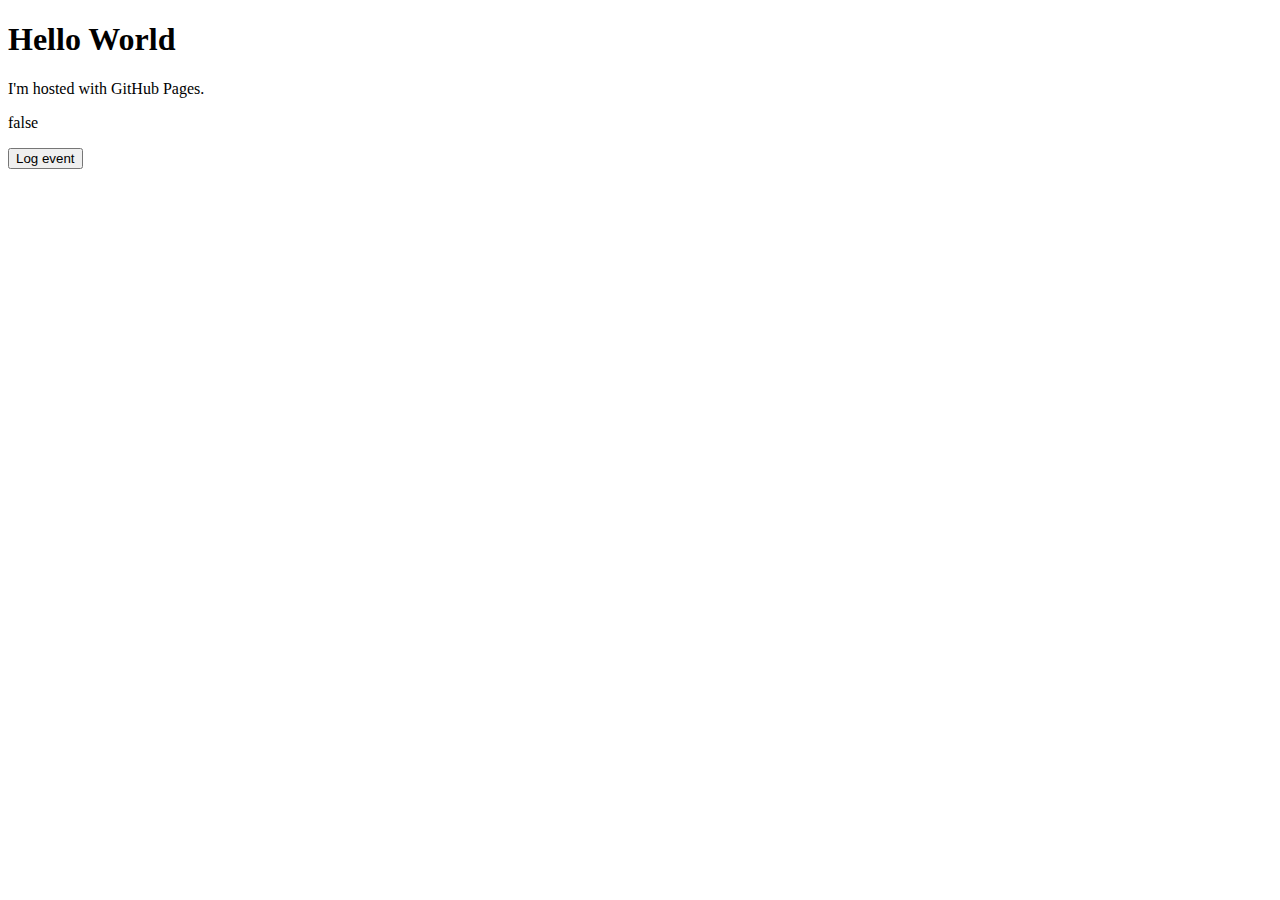
<file: index.html>
<!DOCTYPE html>
<html>

    <head>
        <script type="text/javascript">
            var isiOSWebView = /(iPhone|iPod|iPad).*AppleWebKit(?!.*Version)/i.test(navigator.userAgent);
            var isAndroidWebView = /Blood Donor\/[0-9\.]+$/.test(navigator.userAgent);
            var isWebView = isiOSWebView || isAndroidWebView;
            
            (function(b, r, a, n, c, h, _, s, d, k) { if (!b[n] || !b[n]._q) { for (; s < _.length;) c(h, _[s++]);
                                                                              d = r.createElement(a);
                                                                              d.async = 1;
                                                                              d.src = "https://cdn.branch.io/branch-latest.min.js";
                                                                              k = r.getElementsByTagName(a)[0];
                                                                              k.parentNode.insertBefore(d, k);
                                                                              b[n] = h } })(window, document, "script", "branch", function(b, r) { b[r] = function() { b._q.push([r, arguments]) } }, { _q: [], _v: 1 }, "addListener applyCode autoAppIndex banner closeBanner closeJourney creditHistory credits data deepview deepviewCta first getCode init link logout redeem referrals removeListener sendSMS setBranchViewData setIdentity track validateCode trackCommerceEvent logEvent disableTracking".split(" "), 0);
            // init Branch
            //         branch.init('key_live_ciHy2mMMoX6CpES3EiLzqhfetvpzmV5D');

            //    branch.init('key_live_ciHy2mMMoX6CpES3EiLzqhfetvpzmV5D', {
            //        metadata: {
            //            'hasSiteID': 'false'
            //        }
            //    });
            branch.init('key_live_ccQ8piFdCMPVysh8TLmEhghmuCk162Rr', { 'no_journeys': isWebView }, function(error, data) {
                console.log(data);
                console.log(isWebView);
            });
        </script>


    </head>

    <body>
        <h1>Hello World</h1>
        <p>I'm hosted with GitHub Pages.</p>
        <p id="isWebView">Is this a Webview?</p>

        <button onclick="myFunction()">Log event</button>
        <script>
            var isiOSWebView = /(iPhone|iPod|iPad).*AppleWebKit(?!.*Version)/i.test(navigator.userAgent);
            var isAndroidWebView = /Blood Donor\/[0-9\.]+$/.test(navigator.userAgent);
            var isWebView = isiOSWebView || isAndroidWebView;
            document.getElementById("isWebView").innerHTML = isWebView;
            function myFunction() {
                
                
                branch.closeJourney(function(err, data) {
                    if (err) {
                        console.log(err, data); 
                        if (err == 'Journey already dismissed.') {
                            setTimeout(function(){
                                //branch.setBranchViewData({'setBranchViewData-key1':'value1','setBranchViewData-key2':'value2'});

                                // optional additional deep link data
                                var linkData = {
                                    data: {
                                        'custom_bool': true,
                                        '$journeys_cta': 'https://psmaster.app.link/?~campaign=custom-campaign&~campaign_id=123456&~channel=not-journeys',
                                        'custom_int': Date.now(),
                                        'custom_campaign': 'customer_campaign',
                                        '~customer_campaign': 'customer_campaign',
                                        '~channel' : "channel",
                                        'gclid' : "gclid-value"
                                    }
                                };
                                branch.setBranchViewData(linkData);
                                console.log('logging pageview from error'); 

                                branch.track('pageview', {'key1':'value1','pageview-key2':'value2'});
                            }, 1000);
                        }
                    }
                    else {
                        setTimeout(function(){
                            //branch.setBranchViewData({'setBranchViewData-key1':'value1','setBranchViewData-key2':'value2'});

                            // optional additional deep link data
                            var linkData = {
                                data: {
                                    'custom_bool': true,
                                    '$journeys_cta': 'https://psmaster.app.link/?~campaign=custom-campaign&~campaign_id=123456&~channel=not-journeys',
                                    'custom_int': Date.now(),
                                    'custom_campaign': 'customer_campaign',
                                    '~customer_campaign': 'customer_campaign',
                                    '~channel' : "channel",
                                    'gclid' : "gclid-value"
                                }
                            };
                            branch.setBranchViewData(linkData);
                            console.log('logging pageview from error'); 

                            branch.track('pageview', {'key1':'value1','pageview-key2':'value2'});
                        }, 1000);
                    }
                });

            }
        </script>
    
    </body>

</html>
</file>
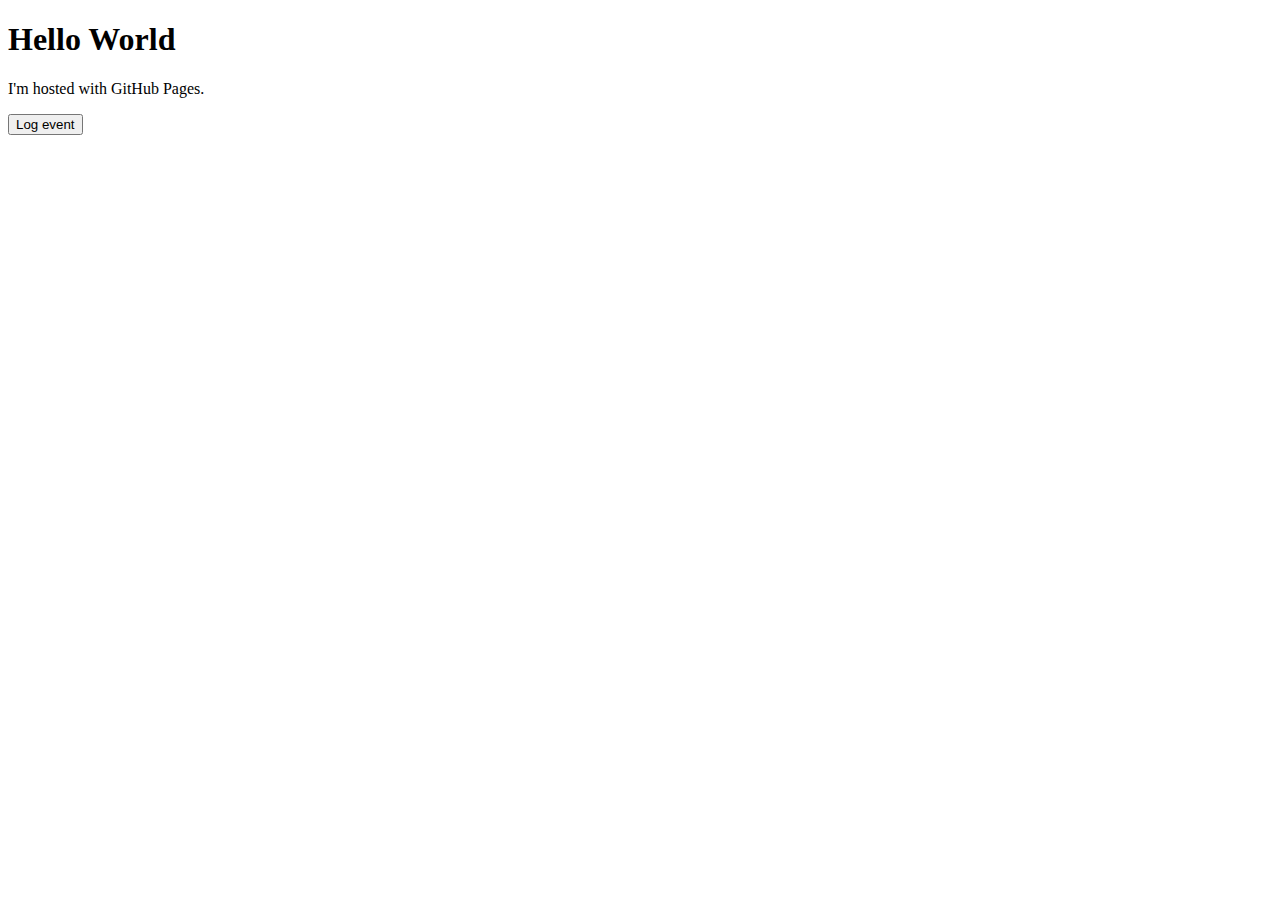
<file: bfid.html>
<!DOCTYPE html>
<html>

    <head>
        <script>
            (function(b, r, a, n, c, h, _, s, d, k) { if (!b[n] || !b[n]._q) { for (; s < _.length;) c(h, _[s++]);
                                                                              d = r.createElement(a);
                                                                              d.async = 1;
                                                                              d.src = "https://cdn.branch.io/branch-latest.min.js";
                                                                              k = r.getElementsByTagName(a)[0];
                                                                              k.parentNode.insertBefore(d, k);
                                                                              b[n] = h } })(window, document, "script", "branch", function(b, r) { b[r] = function() { b._q.push([r, arguments]) } }, { _q: [], _v: 1 }, "addListener applyCode autoAppIndex banner closeBanner closeJourney creditHistory credits data deepview deepviewCta first getCode init link logout redeem referrals removeListener sendSMS setBranchViewData setIdentity track validateCode trackCommerceEvent logEvent disableTracking".split(" "), 0);
            // init Branch
            //         branch.init('key_live_ciHy2mMMoX6CpES3EiLzqhfetvpzmV5D');

            //    branch.init('key_live_ciHy2mMMoX6CpES3EiLzqhfetvpzmV5D', {
            //        metadata: {
            //            'hasSiteID': 'false'
            //        }
            //    });
            branch.init('key_live_ccQ8piFdCMPVysh8TLmEhghmuCk162Rr', {'branch_match_id':'862814341014504643'}, function(error, data) {
                console.log(data);
            });


        </script>
    </head>

    <body>
        <h1>Hello World</h1>
        <p>I'm hosted with GitHub Pages.</p>

        <button onclick="myFunction()">Log event</button>
        <script>
            function myFunction() {
                branch.closeJourney(function(err, data) {
                    if (err) {
                        console.log(err, data); 
                        if (err == 'Journey already dismissed.') {
                            setTimeout(function(){
                                //branch.setBranchViewData({'setBranchViewData-key1':'value1','setBranchViewData-key2':'value2'});

                                // optional additional deep link data
                                var linkData = {
                                    data: {
                                        'custom_bool': true,
                                        'custom_int': Date.now(),
                                        'custom_string': 'hello',
                                        '$og_title': 'Title',
                                        '$og_description': 'Description',
                                        '$og_image_url':'http://lorempixel.com/400/400',
                                        'setBranchViewData-key1':'value1',
                                        'setBranchViewData-key2':'value2',
                                    }
                                };


                                //branch.setBranchViewData(linkData);
                                console.log('logging pageview from error'); 

                                branch.track('pageview', {'key1':'value1','pageview-key2':'value2'});
                            }, 2000);
                        }
                    }
                    else {
                        //                    setTimeout(function(){
                        //                        branch.setBranchViewData({'setBranchViewData-key1':'value1','setBranchViewData-key2':'value2'});
                        //                        console.log('logging pageview'); 
                        //                        
                        //                        branch.track('pageview', {'key1':'value1','pageview-key2':'value2'});
                        //                        }, 2000);
                    }
                });

            }
        </script>
    </body>

</html>
</file>
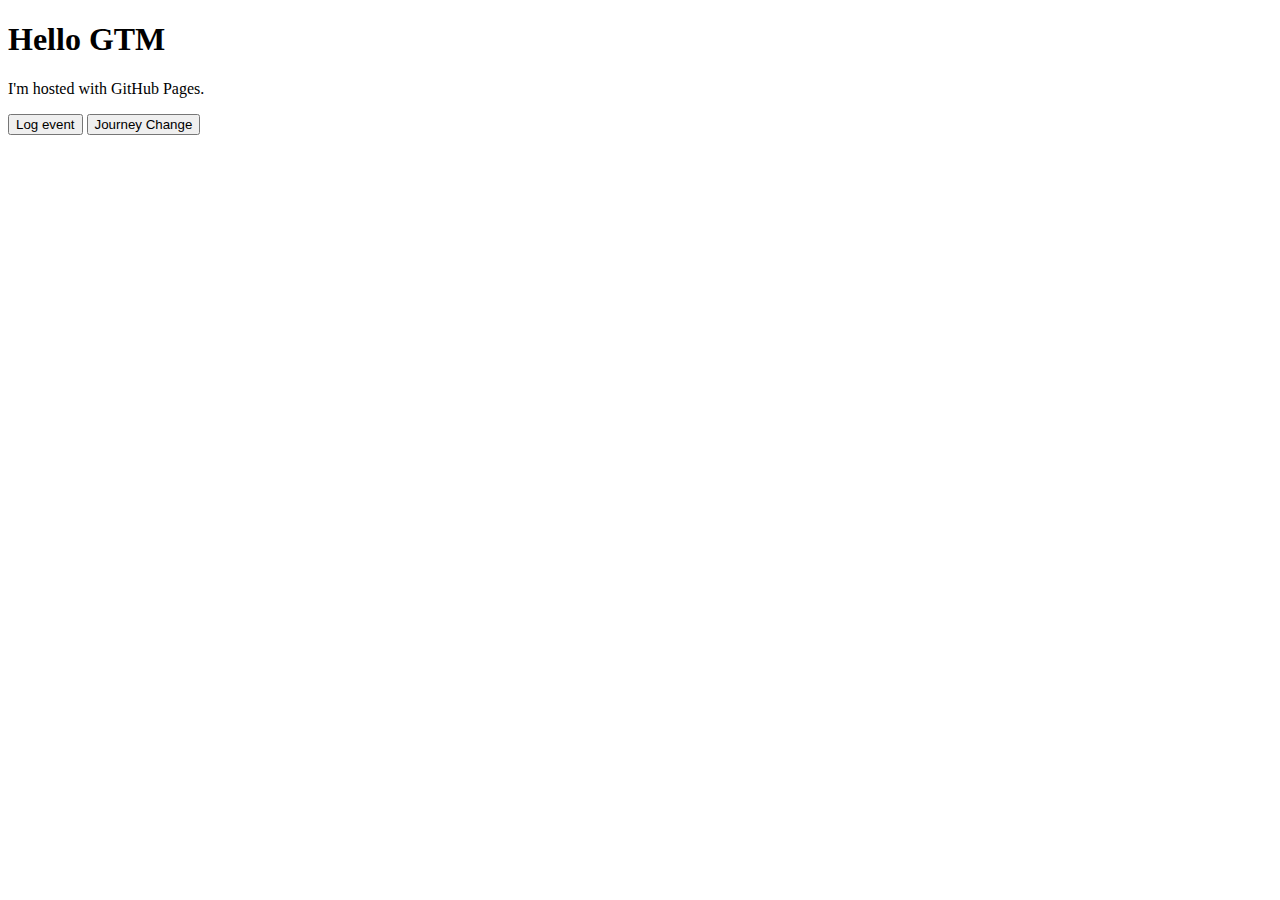
<file: gtm-test.html>
<!DOCTYPE html>
<html>
    <head>
        <script>
            dataLayer = [{
                'pageCategory': 'home',
                'visitorType': 'high-value'
            }];
        </script>
        <!-- Google Tag Manager -->
        <script>(function(w,d,s,l,i){w[l]=w[l]||[];w[l].push({'gtm.start':
                                                              new Date().getTime(),event:'gtm.js'});var f=d.getElementsByTagName(s)[0],
                j=d.createElement(s),dl=l!='dataLayer'?'&l='+l:'';j.async=true;j.src=
                    'https://www.googletagmanager.com/gtm.js?id='+i+dl;f.parentNode.insertBefore(j,f);
                                    })(window,document,'script','dataLayer','GTM-M4GQCH5');</script>
        <!-- End Google Tag Manager -->
    </head>
    <body>
        <!-- Google Tag Manager (noscript) -->
        <noscript><iframe src="https://www.googletagmanager.com/ns.html?id=GTM-M4GQCH5"
                          height="0" width="0" style="display:none;visibility:hidden"></iframe></noscript>
        <!-- End Google Tag Manager (noscript) -->
        <h1>Hello GTM</h1>
        <p>I'm hosted with GitHub Pages.</p>
        <button onclick="logEvent()">Log event</button>
        
        <button onclick="changeJourney()">Journey Change</button>
        <script>
            function logEvent() {
                window.dataLayer = window.dataLayer || [];
                window.dataLayer.push({
                    'event': 'button-click'
                });
            }
            
            function changeJourney() {
                window.dataLayer = window.dataLayer || [];
                window.dataLayer.push({
                    'event': 'journey-change'
                });
            }
        </script>
    </body>
</html>
</file>
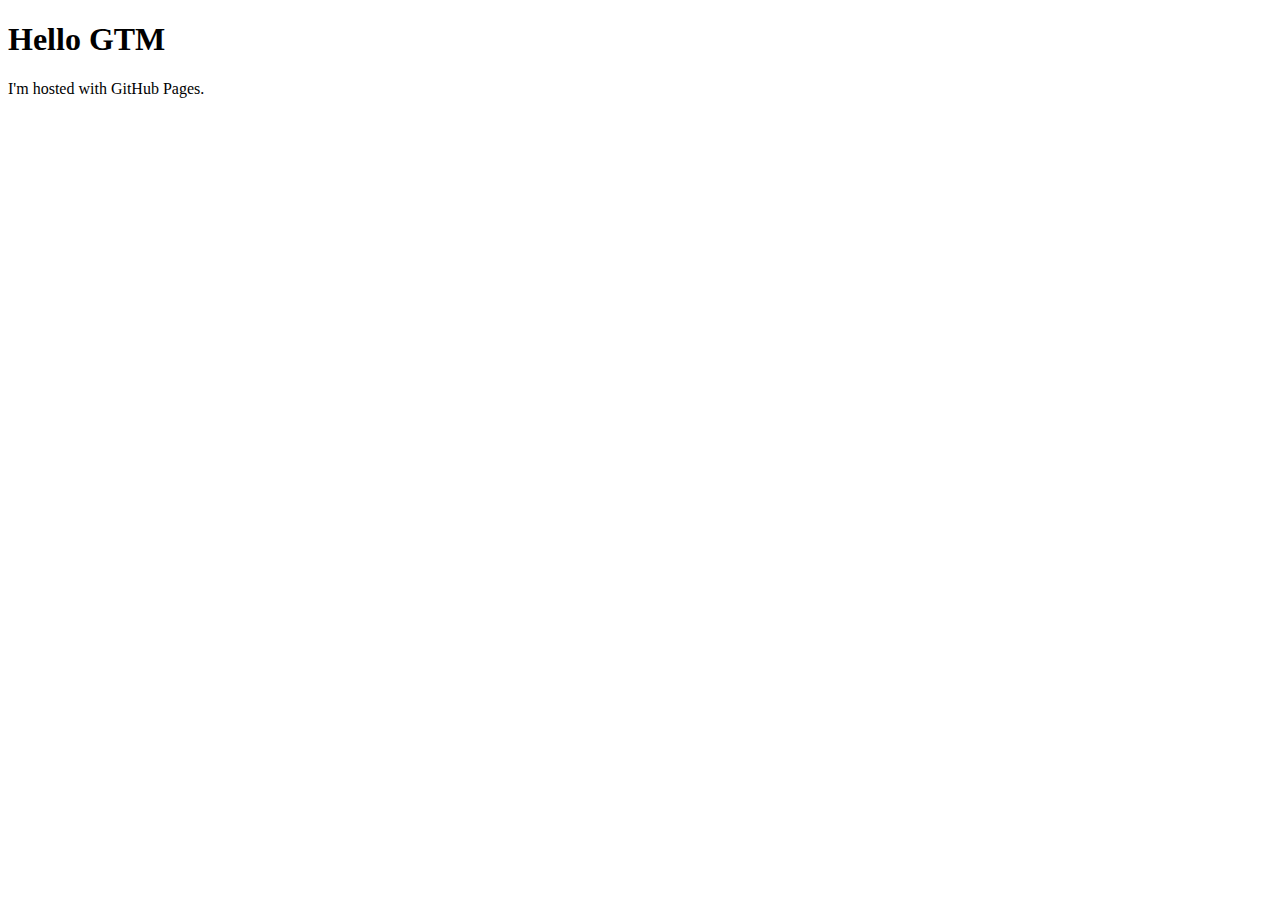
<file: gtmTest.html>
<!DOCTYPE html>
<html>
    <head>
        <script>
            window.dataLayer = window.dataLayer || [];
            window.dataLayer.push({
                'customerID': 'customer-id-guid'
            });
        </script>
        <!-- Google Tag Manager -->
        <script>(function(w,d,s,l,i){w[l]=w[l]||[];w[l].push({'gtm.start':
                                                              new Date().getTime(),event:'gtm.js'});var f=d.getElementsByTagName(s)[0],
                j=d.createElement(s),dl=l!='dataLayer'?'&l='+l:'';j.async=true;j.src=
                    'https://www.googletagmanager.com/gtm.js?id='+i+dl;f.parentNode.insertBefore(j,f);
                                    })(window,document,'script','dataLayer','GTM-M4GQCH5');</script>
        <!-- End Google Tag Manager -->
    </head>
    <body>
        <!-- Google Tag Manager (noscript) -->
        <noscript><iframe src="https://www.googletagmanager.com/ns.html?id=GTM-M4GQCH5"
                          height="0" width="0" style="display:none;visibility:hidden"></iframe></noscript>
        <!-- End Google Tag Manager (noscript) -->
        <h1>Hello GTM</h1>
        <p>I'm hosted with GitHub Pages.</p>
    </body>
</html>
</file>
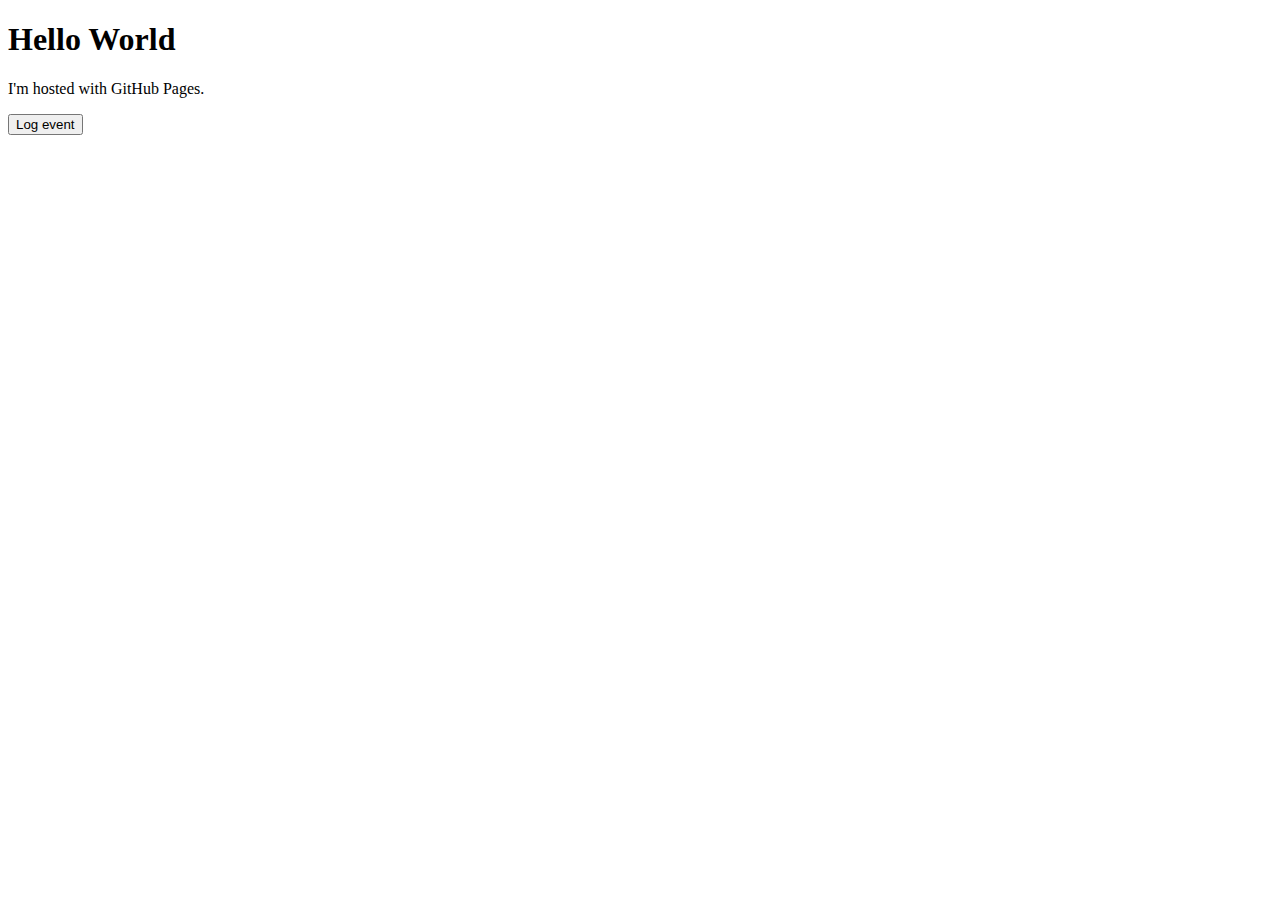
<file: INTENG-11529-bfid.html>
<!DOCTYPE html>
<html>

    <head>
        <script>
            (function(b, r, a, n, c, h, _, s, d, k) { if (!b[n] || !b[n]._q) { for (; s < _.length;) c(h, _[s++]);
                                                                              d = r.createElement(a);
                                                                              d.async = 1;
                                                                              d.src = "https://cdn.branch.io/branch-latest.min.js";
                                                                              k = r.getElementsByTagName(a)[0];
                                                                              k.parentNode.insertBefore(d, k);
                                                                              b[n] = h } })(window, document, "script", "branch", function(b, r) { b[r] = function() { b._q.push([r, arguments]) } }, { _q: [], _v: 1 }, "addListener applyCode autoAppIndex banner closeBanner closeJourney creditHistory credits data deepview deepviewCta first getCode init link logout redeem referrals removeListener sendSMS setBranchViewData setIdentity track validateCode trackCommerceEvent logEvent disableTracking".split(" "), 0);
            // init Branch
            //         branch.init('key_live_ciHy2mMMoX6CpES3EiLzqhfetvpzmV5D');

            //    branch.init('key_live_ciHy2mMMoX6CpES3EiLzqhfetvpzmV5D', {
            //        metadata: {
            //            'hasSiteID': 'false'
            //        }
            //    });
            branch.init('key_live_ccQ8piFdCMPVysh8TLmEhghmuCk162Rr', {}, function(error, data) {
                console.log(data);
            });


        </script>
    </head>

    <body>
        <h1>Hello World</h1>
        <p>I'm hosted with GitHub Pages.</p>

        <button onclick="myFunction()">Log event</button>
        <script>
            function myFunction() {
                branch.closeJourney(function(err, data) {
                    if (err) {
                        console.log(err, data); 
                        if (err == 'Journey already dismissed.') {
                            setTimeout(function(){
                                //branch.setBranchViewData({'setBranchViewData-key1':'value1','setBranchViewData-key2':'value2'});

                                // optional additional deep link data
                                var linkData = {
                                    data: {
                                        'custom_bool': true,
                                        'custom_int': Date.now(),
                                        'custom_string': 'hello',
                                        '$og_title': 'Title',
                                        '$og_description': 'Description',
                                        '$og_image_url':'http://lorempixel.com/400/400',
                                        'setBranchViewData-key1':'value1',
                                        'setBranchViewData-key2':'value2',
                                    }
                                };


                                //branch.setBranchViewData(linkData);
                                console.log('logging pageview from error'); 

                                branch.track('pageview', {'key1':'value1','pageview-key2':'value2'});
                            }, 2000);
                        }
                    }
                    else {
                        //                    setTimeout(function(){
                        //                        branch.setBranchViewData({'setBranchViewData-key1':'value1','setBranchViewData-key2':'value2'});
                        //                        console.log('logging pageview'); 
                        //                        
                        //                        branch.track('pageview', {'key1':'value1','pageview-key2':'value2'});
                        //                        }, 2000);
                    }
                });

            }
        </script>
    </body>

</html>
</file>
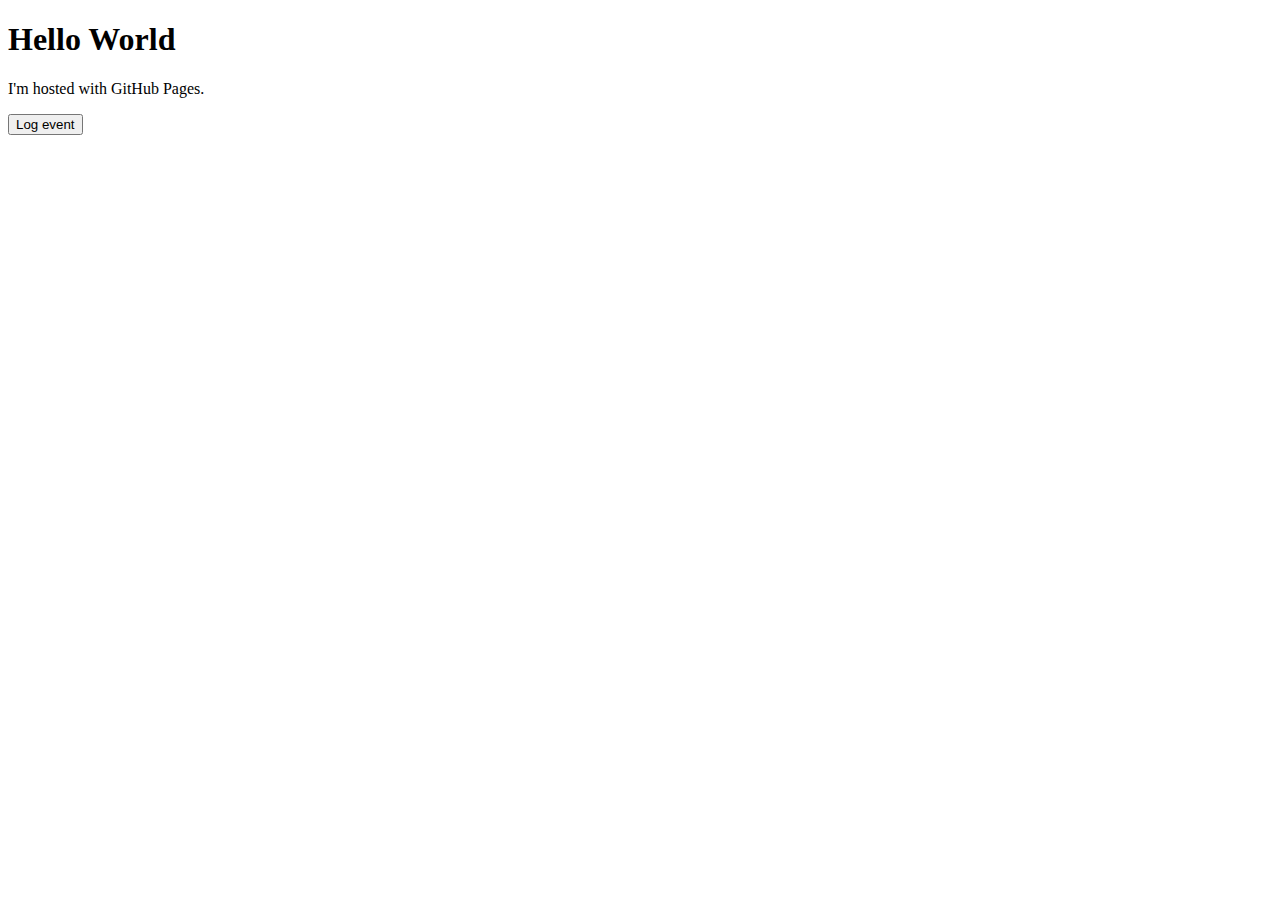
<file: mp-kit-webivew.html>
<!DOCTYPE html>
<html>
    <head>
        <script type="text/javascript">
            window.mParticle = {
                config: {
                    isDevelopmentMode: true, //switch to false (or remove) for production
                    identifyRequest: {
                        userIdentities: {
                            other3: 'otheridentity3',
                            customerid: '123456'    
                        }
                    },
                    identityCallback: function(result) {
                        // You can check if there's a populated user object, otherwise there was an error
                        // You can also inspect the result.httpCode - see below for a description of the supported codes
                        if (result.getUser()) {
                            result.getUser().setUserAttribute('age', '25');
                        } else {
                            //the IDSync call failed - see below for more details on failed requests
                        }
                    }
                }
            };


            (
                function(t){window.mParticle=window.mParticle||{};window.mParticle.EventType={Unknown:0,Navigation:1,Location:2,Search:3,Transaction:4,UserContent:5,UserPreference:6,Social:7,Other:8};window.mParticle.eCommerce={Cart:{}};window.mParticle.Identity={};window.mParticle.config=window.mParticle.config||{};window.mParticle.config.rq=[];window.mParticle.config.snippetVersion=2.2;window.mParticle.ready=function(t){window.mParticle.config.rq.push(t)};var e=["endSession","logError","logBaseEvent","logEvent","logForm","logLink","logPageView","setSessionAttribute","setAppName","setAppVersion","setOptOut","setPosition","startNewSession","startTrackingLocation","stopTrackingLocation"];var o=["setCurrencyCode","logCheckout"];var i=["identify","login","logout","modify"];e.forEach(function(t){window.mParticle[t]=n(t)});o.forEach(function(t){window.mParticle.eCommerce[t]=n(t,"eCommerce")});i.forEach(function(t){window.mParticle.Identity[t]=n(t,"Identity")});function n(e,o){return function(){if(o){e=o+"."+e}var t=Array.prototype.slice.call(arguments);t.unshift(e);window.mParticle.config.rq.push(t)}}var mp=document.createElement("script");mp.type="text/javascript";mp.async=true;mp.src=("https:"==document.location.protocol?"https://jssdkcdns":"http://jssdkcdn")+".mparticle.com/js/v2/"+t+"/mparticle.js";var c=document.getElementsByTagName("script")[0];c.parentNode.insertBefore(mp,c)}
            )("ad0494840f664c488a4c924d97ae5fdf");
        </script>
    </head>
    <body>
        <h1>Hello World</h1>
        <p>I'm hosted with GitHub Pages.</p>

        <button onclick="myFunction()">Log event</button>
        <!--        <a href="psmaster://test">link text</a>-->


        <script>
            function myFunction() {
                mParticle.logEvent(
                    'Video Watched',
                    mParticle.EventType.Navigation,
                    {'EventCategory':'Destination Intro','title':'Paris'}
                );
                //            branch.closeJourney(function(err, data) {
                //                if (err) {
                //                    console.log(err, data); 
                //                }
                //                else {
                //                    setTimeout(function(){
                //                        branch.setBranchViewData({'setBranchViewData-key1':'value1','setBranchViewData-key2':'value2'});
                //                        // To include targetting metadata: 
                //                        branch.track('pageview', {'key1':'value1','pageview-key2':'value2'});
                //                        // To include additional deeplink params:
                //                        }, 2000);
                //                }
                //            });

                //                var identityRequest = {
                //                    userIdentities: {
                //                        other3: 'otheridentity3',
                //                        customerid: '123456'    
                //                    }
                //                }
                // 1. Create the product


                //                var product = mParticle.eCommerce.createProduct(
                //                    'Double Room - Econ Rate',
                //                    'econ-1', 
                //                    4.15, 
                //                    4
                //                );
                //
                //                // 2. Summarize the transaction
                //                var transactionAttributes = {
                //                    Id: 'foo-transaction-id',
                //                    Revenue: 430.00,
                //                    Tax: 30
                //                };
                //                var event_and_custom_data = {
                //                    "transaction_id": "tras_Id_1232343434",
                //                    "currency": "USD",
                //                    "revenue": 180.2,
                //                    "shipping": 10.5,
                //                    "tax": 13.5,
                //                    "coupon": "promo-1234",
                //                    "affiliation": null,
                //                    "description": "Preferred purchase",
                //                    "purchase_loc": "Palo Alto",
                //                    "store_pickup": "unavailable"
                //                };
                //
                //                var event_and_custom_data = {
                //                    "abc": "",
                //                };
                //
                //                var content_items = [
                //                    {
                //                        "$content_schema": "COMMERCE_PRODUCT",
                //                        "$latitude": 12.07,
                //                        "$longitude": -97.5,
                //                        "$image_captions": [ "my_img_caption1", "my_img_caption_2" ],
                //                        "$condition": null,
                //                        "$custom_fields": {"foo1":"bar1","foo2":"bar2"}
                //                    },
                //                    {
                //                        "$og_title": "Nike Woolen Sox",
                //                        "$canonical_identifier": "nike/5324",
                //                        "$rating_max": 2.8,
                //                        "$creation_timestamp": 1499892854966
                //                    }];
                //
                //
                //                var customer_event_alias = "my custom alias";
                //
                //                branch.logEvent(
                //                    "abc",
                //                    event_and_custom_data,
                //                    content_items,
                //                    function(err) { console.log(err); }
                //                );
                //                branch.logEvent("PURCHASE");


                // 3. Log the purchase event
                //                mParticle.eCommerce.logProduct(transactionAttributes, product, 1.00, {'custom_attr_str':'abc'});//, 'custom_attr_int':123}, null);

                //
                //                mParticle.logEvent(
                //                    'Video Watched',
                //                    mParticle.EventType.Navigation,
                //                    {'jsonBlob':'{\"eventType\":\"purchase-complete\",\"userInfo\":{\"visitorId\":\"4b9dfcf0-af8a-4730-9b53-927a5fedb8fd\"},\"eventDetail\":{\"recommendationToken\":\"a5bdf28f-dc87-4169-99ac-00c001049b34\"},\"productEventDetail\":{\"productDetails\":[{\"id\":\"item_724\",\"quantity\":1,\"displayPrice\":179,\"currencyCode\":\"USD\"}],\"purchaseTransaction\":{\"id\":\"c36406cb-61c5-4389-bcb1-4ffe5f1a70c7\",\"revenue\":1.79,\"currencyCode\":\"USD\"}}}'}
                //                );
                //                mParticle.eCommerce.logProductAction(mParticle.ProductActionType.Purchase, product); //, transactionAttributes);

                //                mParticle.eCommerce.logProductAction(mParticle.ProductActionType.RemoveFromCart, product, transactionAttributes);

            }
        </script>
    </body>
</html>
</file>
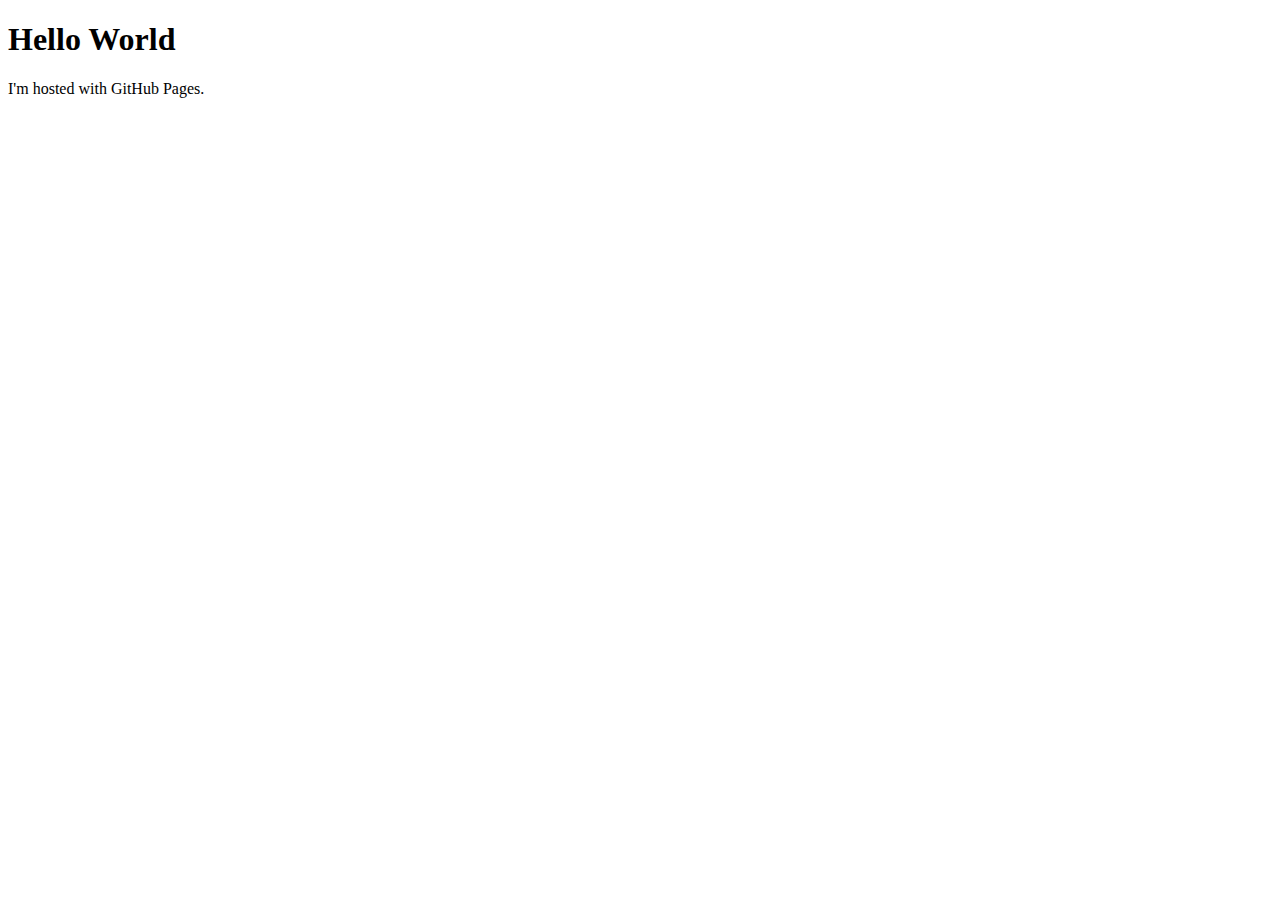
<file: hotwire/alt/page.html>
<!DOCTYPE html>
<html>

<head>
    <script>
    (function(b, r, a, n, c, h, _, s, d, k) { if (!b[n] || !b[n]._q) { for (; s < _.length;) c(h, _[s++]);
            d = r.createElement(a);
            d.async = 1;
            d.src = "https://cdn.branch.io/branch-latest.min.js";
            k = r.getElementsByTagName(a)[0];
            k.parentNode.insertBefore(d, k);
            b[n] = h } })(window, document, "script", "branch", function(b, r) { b[r] = function() { b._q.push([r, arguments]) } }, { _q: [], _v: 1 }, "addListener applyCode autoAppIndex banner closeBanner closeJourney creditHistory credits data deepview deepviewCta first getCode init link logout redeem referrals removeListener sendSMS setBranchViewData setIdentity track validateCode trackCommerceEvent logEvent disableTracking".split(" "), 0);
    // init Branch
//         branch.init('key_live_ciHy2mMMoX6CpES3EiLzqhfetvpzmV5D');

    branch.init('key_live_ciHy2mMMoX6CpES3EiLzqhfetvpzmV5D', {
        metadata: {
            'confirm': 'nothing'
        }
    });
    </script>
</head>

<body>
    <h1>Hello World</h1>
    <p>I'm hosted with GitHub Pages.</p>
</body>

</html>
</file>
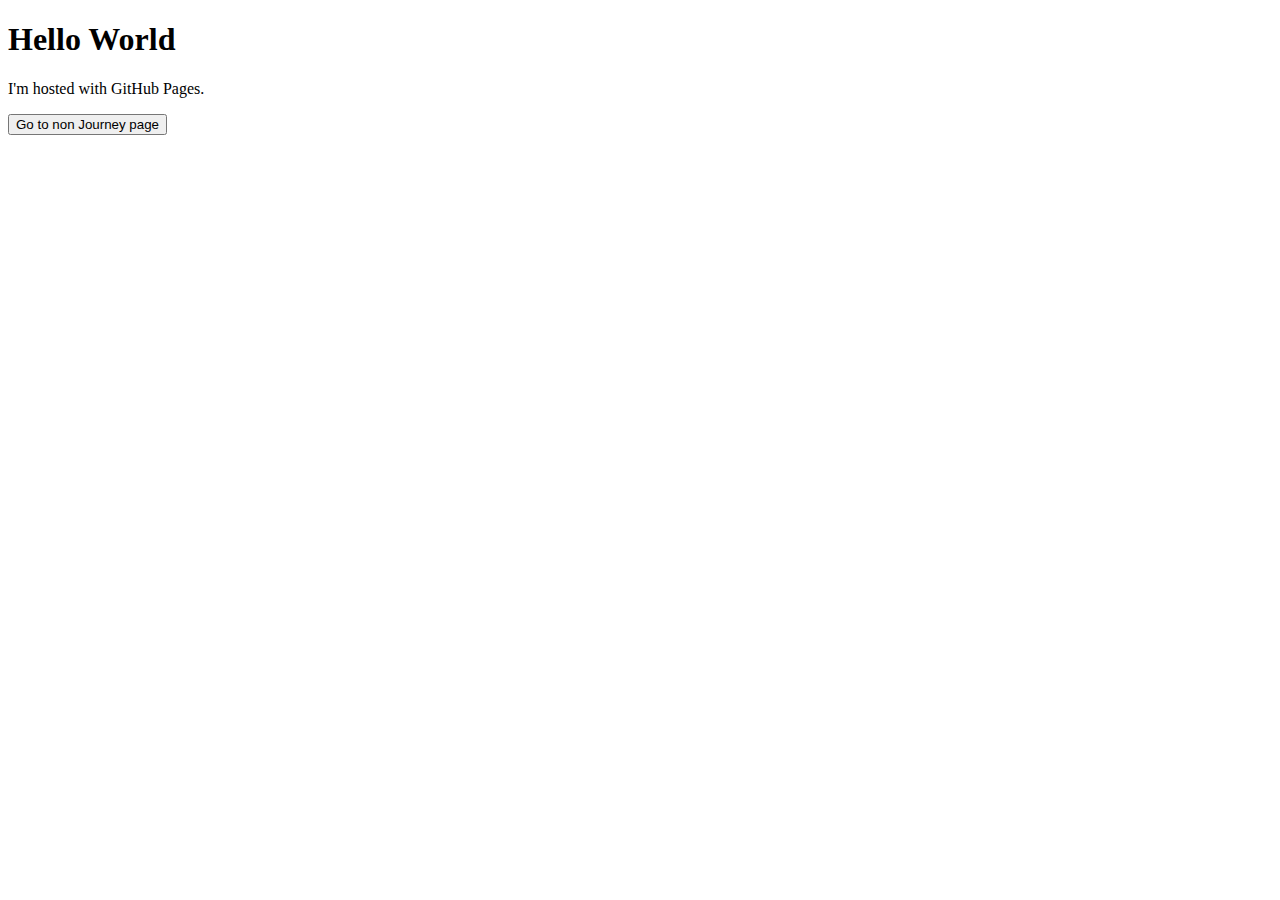
<file: hotwire/car/page.html>
<!DOCTYPE html>
<html>

<head>
    <script>
    (function(b, r, a, n, c, h, _, s, d, k) { if (!b[n] || !b[n]._q) { for (; s < _.length;) c(h, _[s++]);
            d = r.createElement(a);
            d.async = 1;
            d.src = "https://cdn.branch.io/branch-latest.min.js";
            k = r.getElementsByTagName(a)[0];
            k.parentNode.insertBefore(d, k);
            b[n] = h } })(window, document, "script", "branch", function(b, r) { b[r] = function() { b._q.push([r, arguments]) } }, { _q: [], _v: 1 }, "addListener applyCode autoAppIndex banner closeBanner closeJourney creditHistory credits data deepview deepviewCta first getCode init link logout redeem referrals removeListener sendSMS setBranchViewData setIdentity track validateCode trackCommerceEvent logEvent disableTracking".split(" "), 0);
    // init Branch
//         branch.init('key_live_ciHy2mMMoX6CpES3EiLzqhfetvpzmV5D');

    branch.init('key_live_ciHy2mMMoX6CpES3EiLzqhfetvpzmV5D', {
        metadata: {
            'confirm': 'car'
        }
    });
    </script>
</head>

<body>
    <h1>Hello World</h1>
    <p>I'm hosted with GitHub Pages.</p>
    
    <input type="button" onclick="location.href='https://shwang-branch.github.io/hotwire/alt/page.html';" value="Go to non Journey page" />
</body>

</html>
</file>
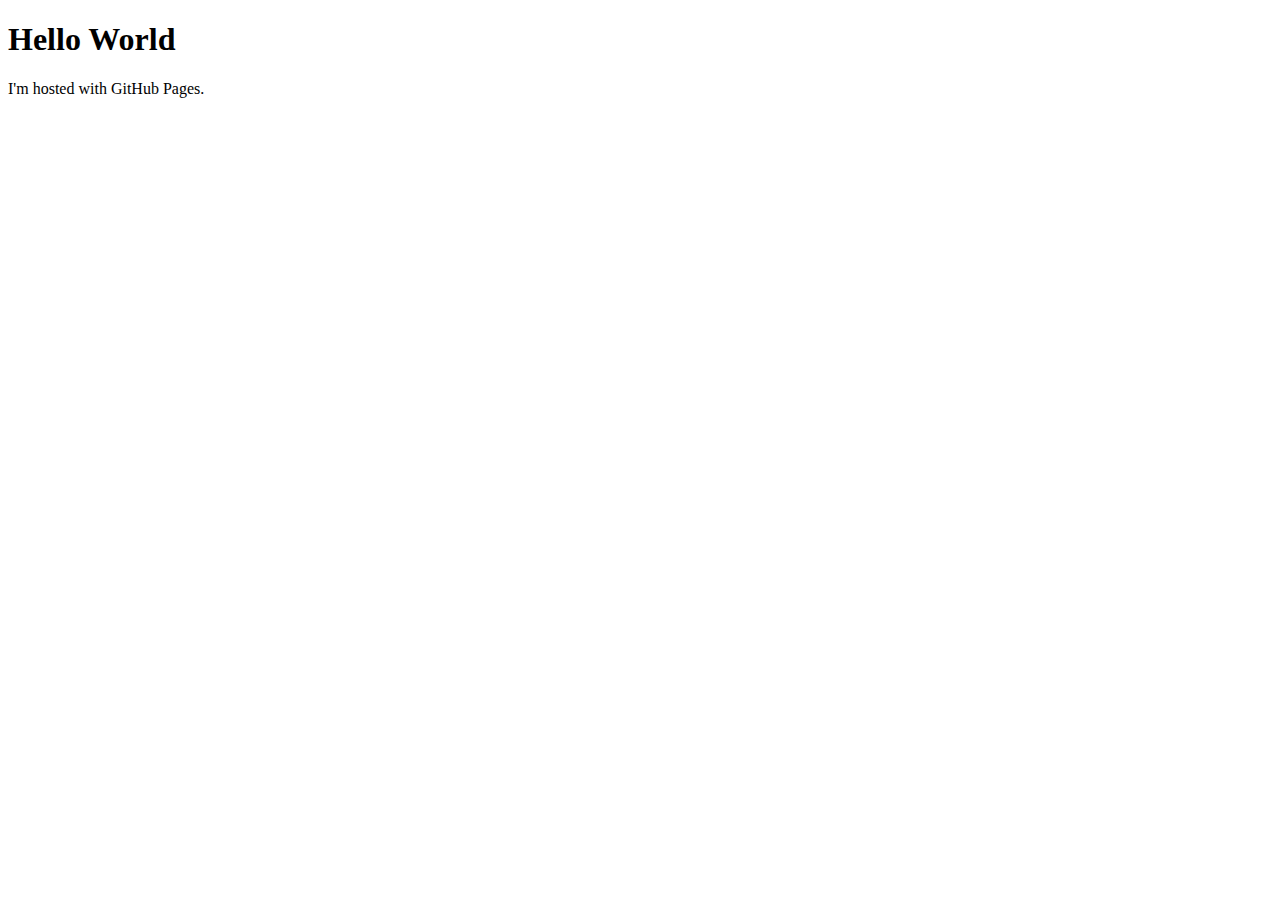
<file: hotwire/test/page.html>
<!DOCTYPE html>
<html>

<head>
    <script>
    (function(b, r, a, n, c, h, _, s, d, k) { if (!b[n] || !b[n]._q) { for (; s < _.length;) c(h, _[s++]);
            d = r.createElement(a);
            d.async = 1;
            d.src = "https://cdn.branch.io/branch-latest.min.js";
            k = r.getElementsByTagName(a)[0];
            k.parentNode.insertBefore(d, k);
            b[n] = h } })(window, document, "script", "branch", function(b, r) { b[r] = function() { b._q.push([r, arguments]) } }, { _q: [], _v: 1 }, "addListener applyCode autoAppIndex banner closeBanner closeJourney creditHistory credits data deepview deepviewCta first getCode init link logout redeem referrals removeListener sendSMS setBranchViewData setIdentity track validateCode trackCommerceEvent logEvent disableTracking".split(" "), 0);
    // init Branch
//         branch.init('key_live_ciHy2mMMoX6CpES3EiLzqhfetvpzmV5D');

    branch.init('key_live_ciHy2mMMoX6CpES3EiLzqhfetvpzmV5D', {
        metadata: {
            'confirm': 'car'
        }
    });
    </script>
</head>

<body>
    <h1>Hello World</h1>
    <p>I'm hosted with GitHub Pages.</p>
</body>

</html>
</file>
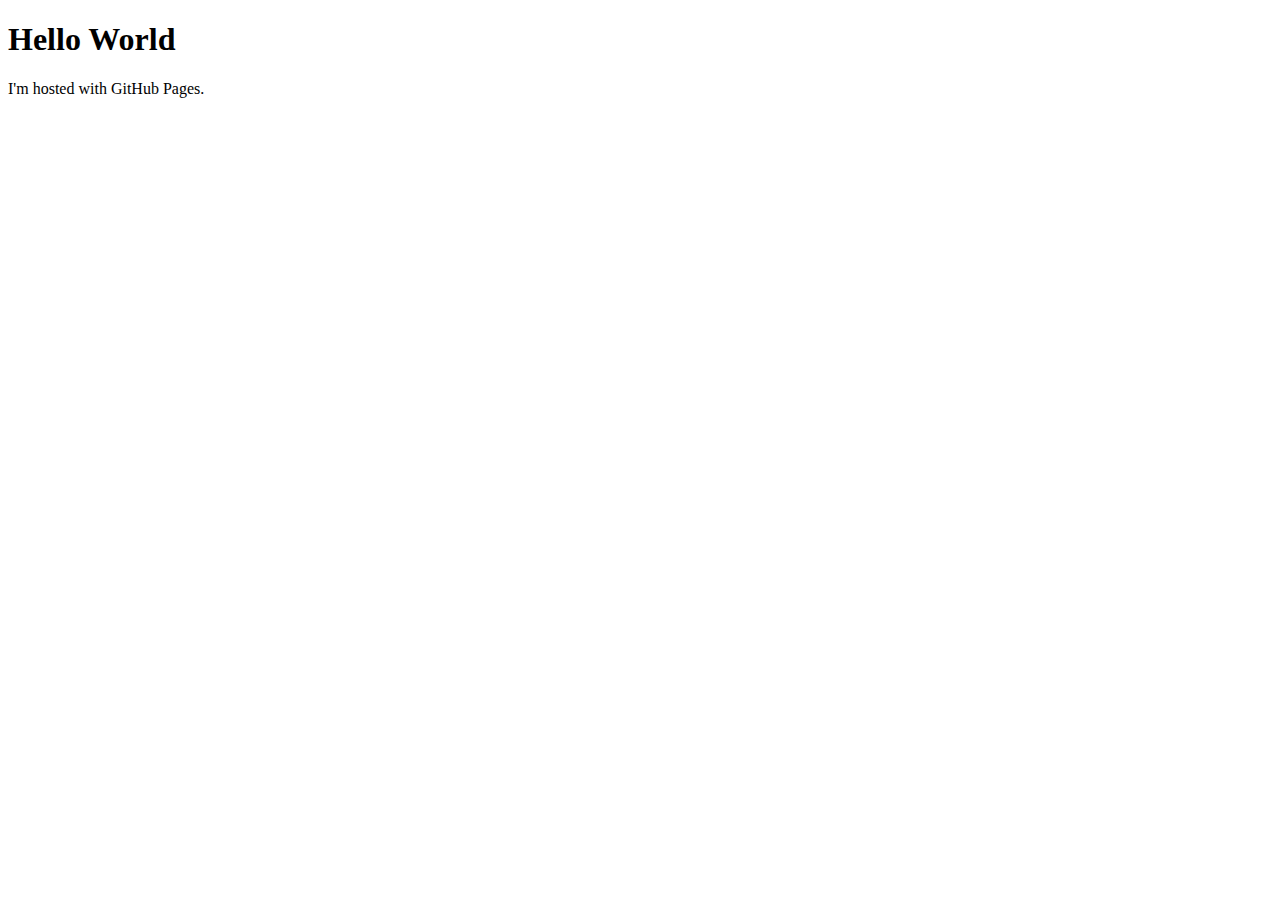
<file: hotwire/pound-test/car/confirm/page.html>
<!DOCTYPE html>
<html>

<head>
    <script>
    (function(b, r, a, n, c, h, _, s, d, k) { if (!b[n] || !b[n]._q) { for (; s < _.length;) c(h, _[s++]);
            d = r.createElement(a);
            d.async = 1;
            d.src = "https://cdn.branch.io/branch-latest.min.js";
            k = r.getElementsByTagName(a)[0];
            k.parentNode.insertBefore(d, k);
            b[n] = h } })(window, document, "script", "branch", function(b, r) { b[r] = function() { b._q.push([r, arguments]) } }, { _q: [], _v: 1 }, "addListener applyCode autoAppIndex banner closeBanner closeJourney creditHistory credits data deepview deepviewCta first getCode init link logout redeem referrals removeListener sendSMS setBranchViewData setIdentity track validateCode trackCommerceEvent logEvent disableTracking".split(" "), 0);
    // init Branch
//         branch.init('key_live_ciHy2mMMoX6CpES3EiLzqhfetvpzmV5D');

        //HOTWIRE LIVE KEY - REMOVE WHEN DONE
        
    branch.init('key_live_jkBmIohdk4JhUMwDoGX7UmbgEqbgs3s7', {
        
//    branch.init('key_live_ciHy2mMMoX6CpES3EiLzqhfetvpzmV5D', {
        metadata: {
            'hasSiteID': 'false',
            'web_event': 'install-test'
        }
    });
    </script>
</head>

<body>
    <h1>Hello World</h1>
    <p>I'm hosted with GitHub Pages.</p>
</body>

</html>
</file>
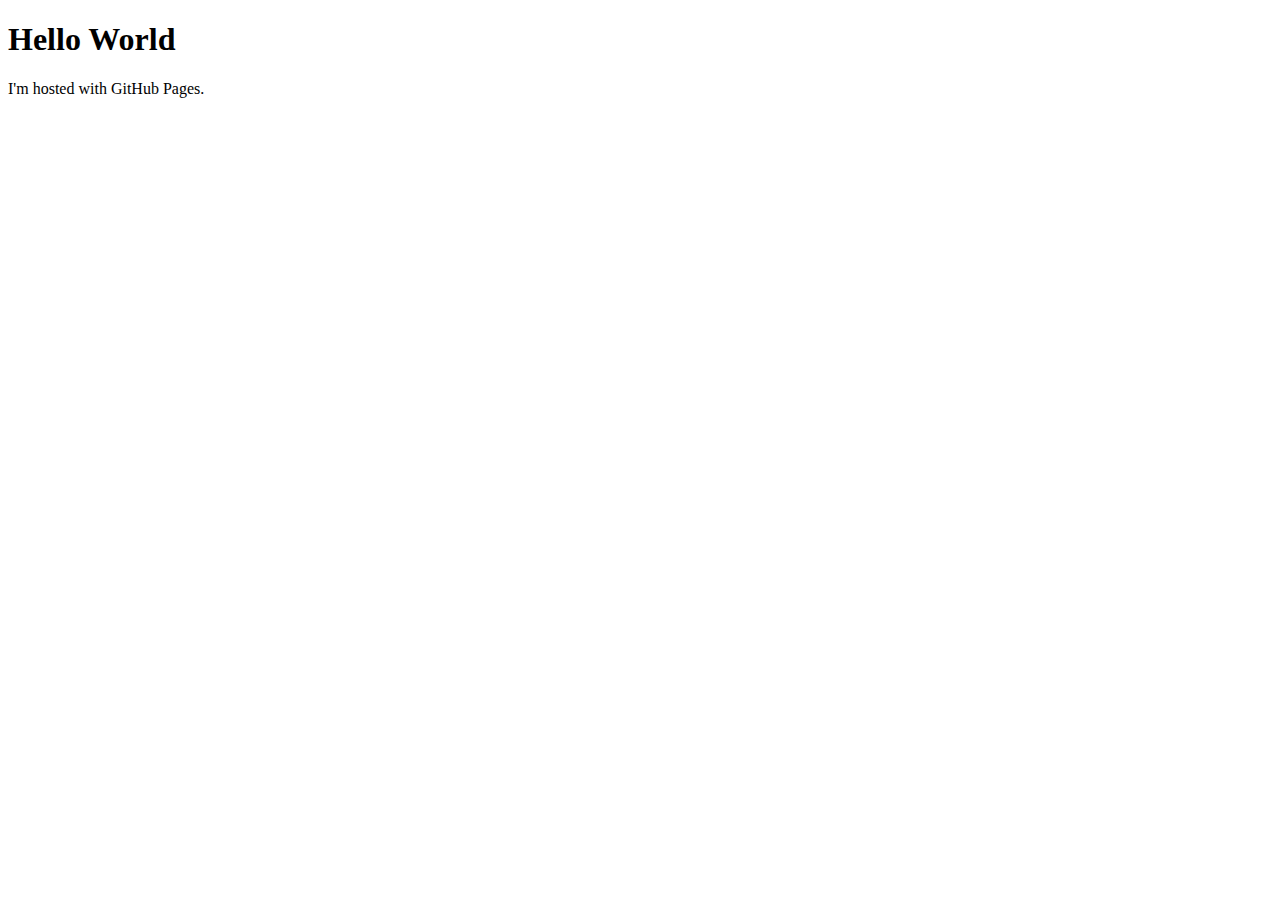
<file: hotwire/pound-test/!#/car/confirm/page.html>
<!DOCTYPE html>
<html>

<head>
    <script>
    (function(b, r, a, n, c, h, _, s, d, k) { if (!b[n] || !b[n]._q) { for (; s < _.length;) c(h, _[s++]);
            d = r.createElement(a);
            d.async = 1;
            d.src = "https://cdn.branch.io/branch-latest.min.js";
            k = r.getElementsByTagName(a)[0];
            k.parentNode.insertBefore(d, k);
            b[n] = h } })(window, document, "script", "branch", function(b, r) { b[r] = function() { b._q.push([r, arguments]) } }, { _q: [], _v: 1 }, "addListener applyCode autoAppIndex banner closeBanner closeJourney creditHistory credits data deepview deepviewCta first getCode init link logout redeem referrals removeListener sendSMS setBranchViewData setIdentity track validateCode trackCommerceEvent logEvent disableTracking".split(" "), 0);
    // init Branch
//         branch.init('key_live_ciHy2mMMoX6CpES3EiLzqhfetvpzmV5D');

    branch.init('key_live_ciHy2mMMoX6CpES3EiLzqhfetvpzmV5D', {
        metadata: {
            'hasSiteID': 'false'
        }
    });
    </script>
</head>

<body>
    <h1>Hello World</h1>
    <p>I'm hosted with GitHub Pages.</p>
</body>

</html>
</file>
